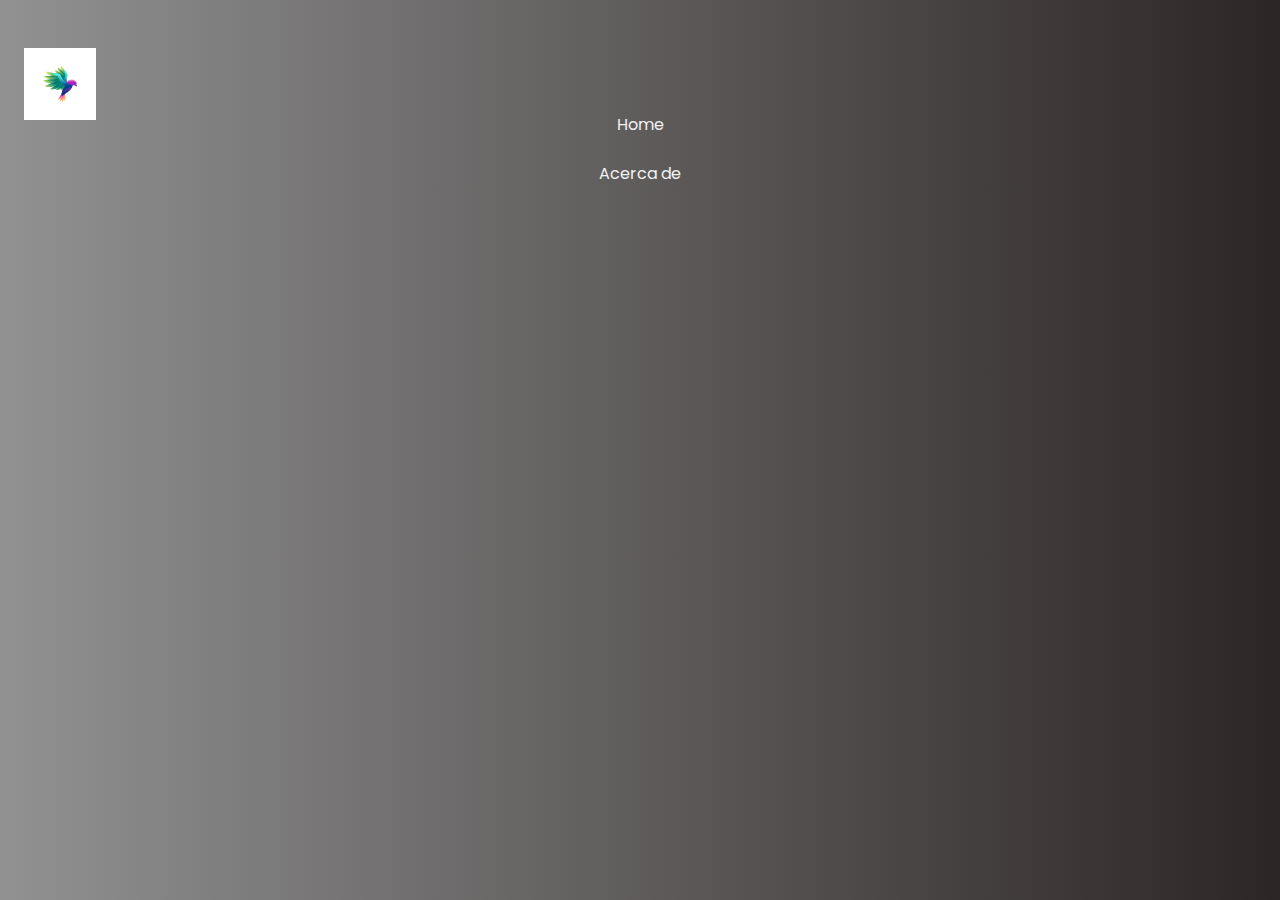
<file: bird-page/index.html>
<!doctype html>
<html lang="en">
<head>
    <meta charset="UTF-8">
    <meta name="viewport" content="width=device-width, initial-scale=1">
    <link rel="stylesheet" href="css/style.css">
    <title>Document</title>
</head>
<body>
<!-- header -->
<header class="nav__menu">

    <nav class="nav container">
        <a href="#" class="nav__logo">
            <img src="img/logo.svg" alt="" class="nav__logo-img">
        </a>
    </nav>

    <ul class="nav__list">
        <li class="nav__item">Home</li>
        <li class="nav__item">Acerca de</li>
    </ul>
</header>
<!-- header -->

</body>
</html>
</file>
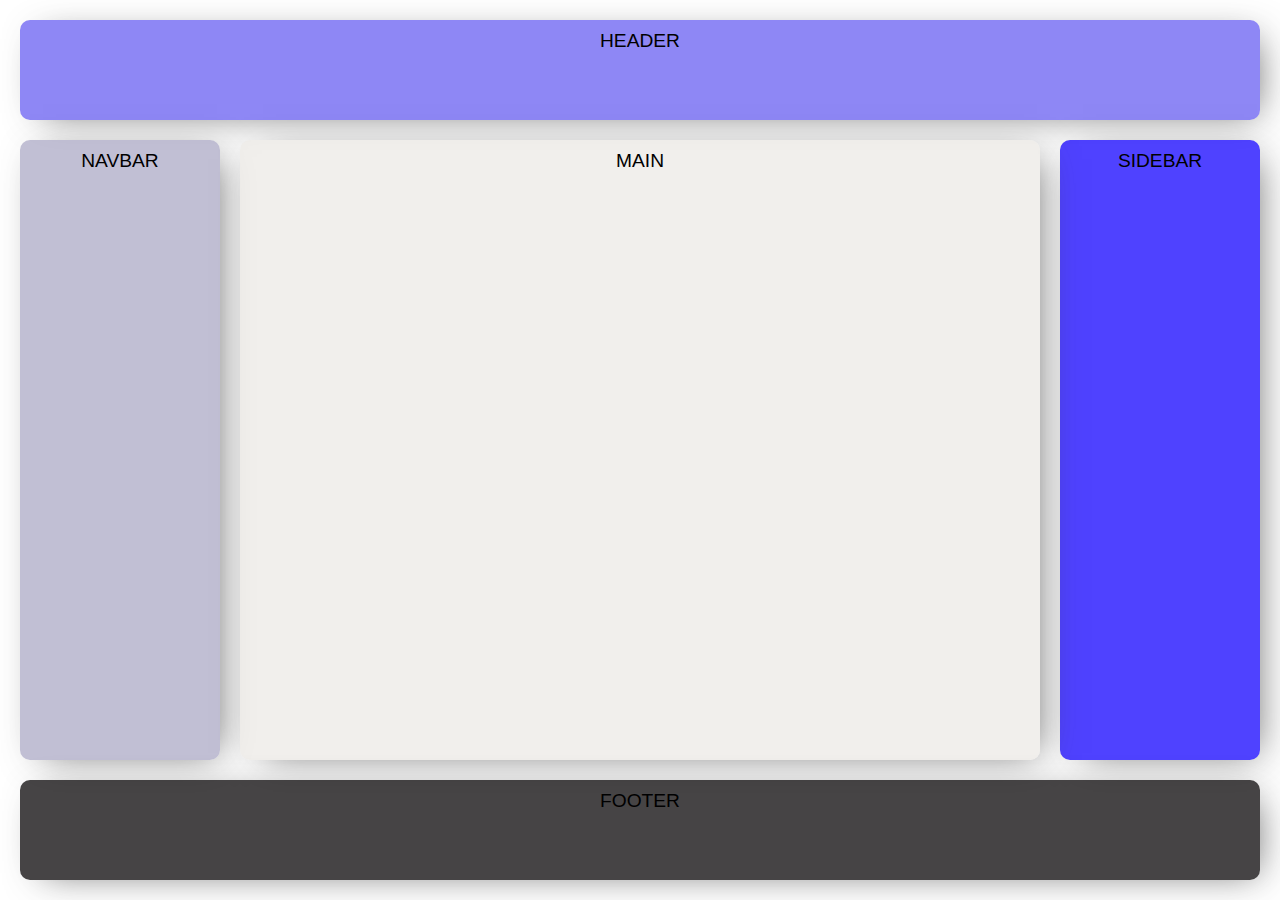
<file: codigo369_project01-maquetado-con-grid/index.html>
<!doctype html>
<html lang="en">
<head>
    <meta charset="UTF-8">
    <meta name="viewport"
          content="width=device-width, user-scalable=no, initial-scale=1.0, maximum-scale=1.0, minimum-scale=1.0">
    <meta http-equiv="X-UA-Compatible" content="ie=edge">
    <title>Projecto 01</title>
    <link rel="stylesheet" href="style.css">
</head>
<body class="grid-container">
  <header class="header">HEADER</header>
  <nav class="navbar">NAVBAR</nav>
  <aside class="sidebar">SIDEBAR</aside>
  <article class="main">MAIN</article>
  <footer class="footer">FOOTER</footer>
</body>
</html>
</file>
<file: bird-page/css/style.css>
@import url("https://fonts.googleapis.com/css2?family=Poppins:wght@400;500;600;900&display=swap");
:root {
  --header-height: 3.5rem;
  --hue: 14;
  --first-color: #f7089b;
  --first-color-alt: #f84abb;
  --title-color: hsl(var(--hue), 4%, 100%);
  --text-color: hsl(var(--hue), 4%, 95%);
  --text-color-light: hsl(var(--hue), 4%, 55%);
  --body-color: linear-gradient(
  90deg,
  hsl(0, 0%, 57%) 0,
  hsl(0, 8%, 16%) 100%
  );
  --container-color: linear-gradient(
  136deg,
  hsl(330, 94%, 50%) 0%,
  hsl(332, 96%, 57%) 100%
  );
  --body-font: "Poppins", sans-serif;
  --biggest-font-size: 2rem;
  --h1-font-size: 1.5rem;
  --h2-font-size: 1.25rem;
  --h3-font-size: 1rem;
  --normal-font-size: 0.938rem;
  --small-font-size: 0.813rem;
  --smaller-font-size: 0.75rem;
  --font-medium:500;
  --font-semi-bold: 600;
  --font-black: 900;
  --mb-0-25: 0.25rem;
  --mb-0-5: 0.5rem;
  --mb-0-75: 0.75rem;
  --mb-1: 1rem;
  --mb-1-5: 1.5rem;
  --mb-2: 2rem;
  --mb-2-5: 2.5rem;
  --z-tooltip: 10;
  --z-fixed: 100;
}

@media screen and (min-width: 992px) {
  :root {
    --biggest-font-size: 4rem;
    --h1-font-size: 2.25rem;
    --h2-font-size: 1.5rem;
    --h3-font-size: 1.25rem;
    --normal-font-size: 1rem;
    --small-font-size: 0.875rem;
    --smaller-font-size: 0.813rem;
  }
}
* {
  box-sizing: border-box;
  padding: 0;
  margin: 0;
}

html {
  scroll-behavior: smooth;
}

body {
  margin: var(--header-height) 0 0 0;
  font-family: var(--body-font);
  font-size: var(--normal-font-size);
  background: var(--body-color);
  color: var(--text-color);
}

h1,
h2,
h3,
h4 {
  color: var(--title-color);
  font-weight: var(--font-semi-bold);
}

ul {
  list-style: none;
}

a {
  text-decoration: none;
}

button,
input {
  border: none;
  outline: none;
}

button {
  cursor: pointer;
  font-family: var(--body-font);
  font-size: var(--normal-font-size);
}

.container {
  max-width: 968px;
  margin-left: var(--mb-1-5);
  margin-right: var(--mb-1-5);
}

.grid {
  display: grid;
}

.main {
  overflow: hidden;
}

.nav {
  height: var(--header-height);
  display: flex;
  justify-content: space-between;
  align-items: center;
}
.nav__logo {
  display: flex;
  align-items: center;
  column-gap: 0.5rem;
  font-weight: var(--font-medium);
}
.nav__logo-img {
  width: 4.5rem;
}
.nav__list {
  display: flex;
  flex-direction: column;
  align-items: center;
  row-gap: 1.5rem;
}

/*# sourceMappingURL=style.css.map */
</file>
<file: codigo369_project01-maquetado-con-grid/style.css>
@import "https://fonts.googleapis.com/css2?family=Poppins:wght@200;300;400;500;600;700;800;900&display=swap";

* {
    box-sizing: border-box;
    margin: 0;
    padding: 0;
}

body {
    font-family: "Poppings", sans-serif;
    font-size: 1.2rem;
    min-height: 100vh;
    padding: 20px;
}

.grid-container > * {
    box-shadow: 10px 6px 37px -13px rgba(51, 51, 51, 0.74);
    border-radius: 10px;
    padding: 10px;
    text-align: center;
    font-weight: 500;
}

.grid-container {
    display: grid;
    gap: 20px;
    grid-template:
    "header" 200px
    "navbar" 50px
    "sidebar" 100px
    "main"
    "footer";
    .header {
        grid-area: header;
        background-color: rgba(103, 93, 241, 0.74)
    }

    .navbar {
        grid-area: navbar;
        background-color: rgb(171 169 197 / 74%)
    }

    .sidebar {
        grid-area: sidebar;
        background-color: rgb(17 0 255 / 74%)
    }

    .main {
        grid-area: main;
        background-color: rgb(236 234 230 / 74%)
    }

    .footer {
        grid-area: footer;
        background-color: rgb(6 3 4 / 74%)
    }


    @media (min-width:768px){
        grid-template:
        "header navbar" 50px
        "header navbar" 50px
        "sidebar main" auto
        "footer footer" 100px/
        200px auto;
    }

    @media (min-width:992px){
        grid-template:
        "header header header" 100px
        "navbar main sidebar" auto
        "footer footer footer" 100px/
        200px auto 200px;
    }
}
</file>
